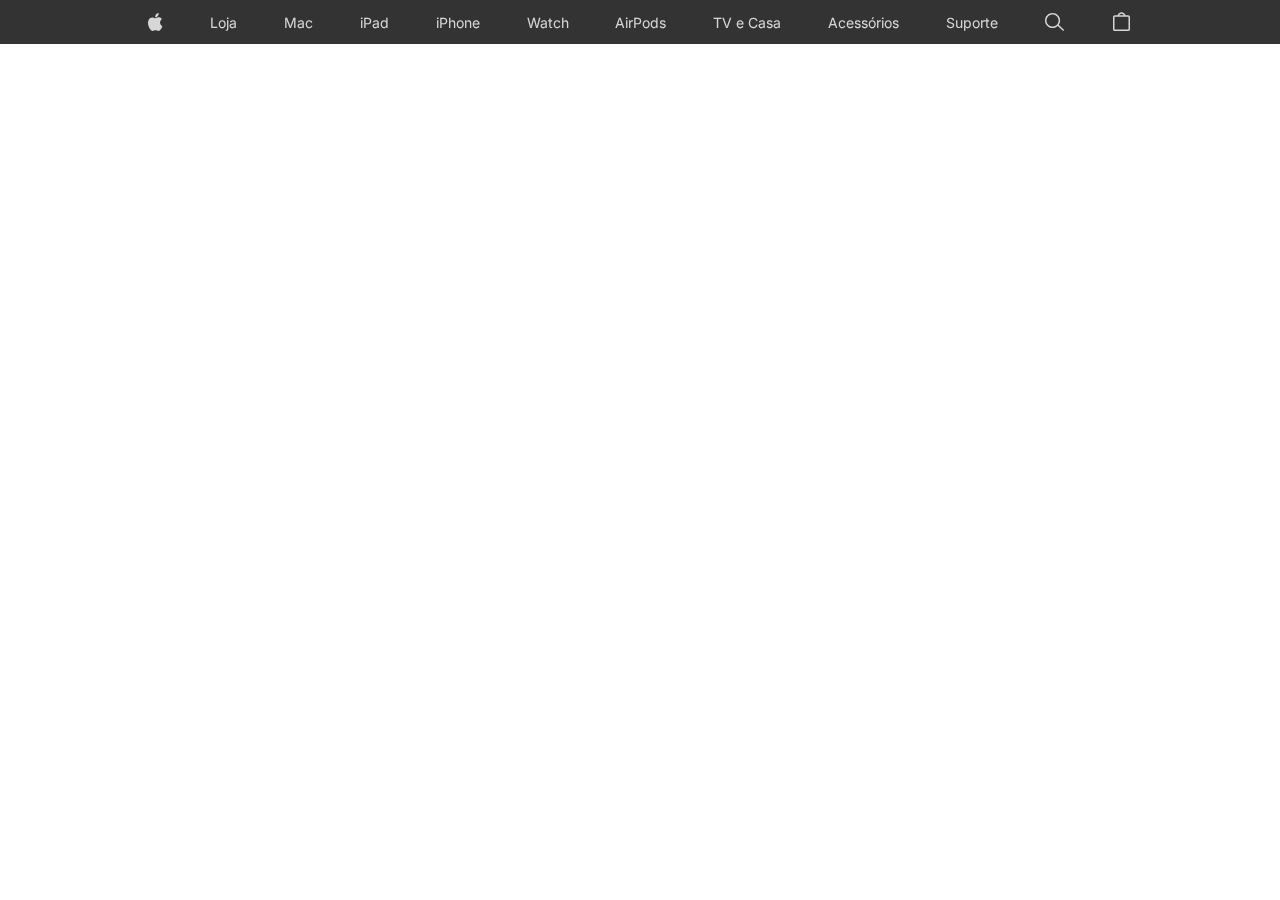
<file: index.html>
<!DOCTYPE html>
<html lang="pt-BR">
  <head>
    <meta charset="UTF-8" />
    <meta name="viewport" content="width=device-width, initial-scale=1.0" />
    <!-- HTML META TAGS -->
    <title>Apple (Brasil)</title>
    <meta name="description" content="Apple Brasil by Joaquim Silva" />
    <meta name="author" content="Joaquim Silva" />
    <!--  FAVICON -->
    <link rel="icon" href="./assets/public/images/apple-icon.png" />
    <!-- BOXICONS -->
    <link
      href="https://unpkg.com/boxicons@2.1.2/css/boxicons.min.css"
      rel="stylesheet"
    />
    <!-- CSS -->
    <link rel="stylesheet" href="assets/public/styles/css/index.css" />
    <!-- FONT -->
    <link rel="preconnect" href="https://fonts.googleapis.com" />
    <link rel="preconnect" href="https://fonts.gstatic.com" crossorigin />
    <link
      href="https://fonts.googleapis.com/css2?family=Inter:wght@200;300;400;500;600;700&display=swap"
      rel="stylesheet"
    />
  </head>

  <body>
    <!-- HEADER -->
    <header>
      <div class="nav-container">
        <nav>
          <!-- NAV MOBILE -->
          <ul class="mobile-nav">
            <li>
              <div class="menu-icon-container">
                <div class="menu-icon">
                  <span class="line-1"></span>
                  <span class="line-2"></span>
                </div>
              </div>
            </li>

            <li>
              <a href="#" class="apple-logo"></a>
            </li>

            <li>
              <a href="#" class="bag"></a>
            </li>
          </ul>
          <!-- NAV DESKTOP -->
          <ul class="desktop-nav">
            <li>
              <a href="#" class="apple-logo"></a>
            </li>
            <li>
              <a href="#">Loja</a>
            </li>
            <li>
              <a href="#">Mac</a>
            </li>
            <li>
              <a href="#">iPad</a>
            </li>
            <li>
              <a href="#">iPhone</a>
            </li>
            <li>
              <a href="#">Watch</a>
            </li>
            <li>
              <a href="#">AirPods</a>
            </li>
            <li>
              <a href="#">TV e Casa</a>
            </li>
            <li>
              <a href="#">Acessórios</a>
            </li>
            <li>
              <a href="#">Suporte</a>
            </li>
            <li>
              <a href="#" class="search"></a>
            </li>
            <li>
              <a href="#" class="bag"></a>
            </li>
          </ul>
        </nav>
        <!-- End of navigation menu items -->

        <div class="search-container hide">
          <div class="search"></div>
          <div class="search-bar">
            <form action="">
              <input type="text" placeholder="Buscar em apple.com" />
            </form>
          </div>
          <div class="close"></div>

          <div class="quick-links">
            <h2>Links Rápidos</h2>
            <ul>
              <li>
                <a href="#"
                  >Perguntas Frequentes sobre a Visita na Apple Store</a
                >
              </li>
              <li>
                <a href="#">Comprar na Apple Store online</a>
              </li>
              <li>
                <a href="#">Acessórios</a>
              </li>
              <li>
                <a href="#">AirPods</a>
              </li>
              <li>
                <a href="#">AirTag</a>
              </li>
            </ul>
          </div>
        </div>

        <div class="mobile-search-container">
          <div class="search"></div>
          <div class="search-bar">
            <form action="">
              <input type="text" placeholder="Buscar em apple.com" />
            </form>
          </div>
          <span class="cancel-btn">Cancelar</span>

          <div class="quick-links">
            <h2>Links Rápidos</h2>
            <ul>
              <li>
                <a href="#"
                  >Perguntas Frequentes sobre a Visita na Apple Store</a
                >
              </li>
              <li>
                <a href="#">Comprar na Apple Store online</a>
              </li>
              <li>
                <a href="#">Acessórios</a>
              </li>
              <li>
                <a href="#">AirPods</a>
              </li>
              <li>
                <a href="#">AirTag</a>
              </li>
            </ul>
          </div>
        </div>
      </div>

      <div class="overlay"></div>
    </header>
    <!-- MAIN -->
    <main>
      <!-- HOME -->
    </main>
    <!-- FOOTER -->
    <footer></footer>

    <!-- JAVASCRIPT -->
    <script src="./assets/public/scripts/js/main.js"></script>
  </body>
</html>
</file>
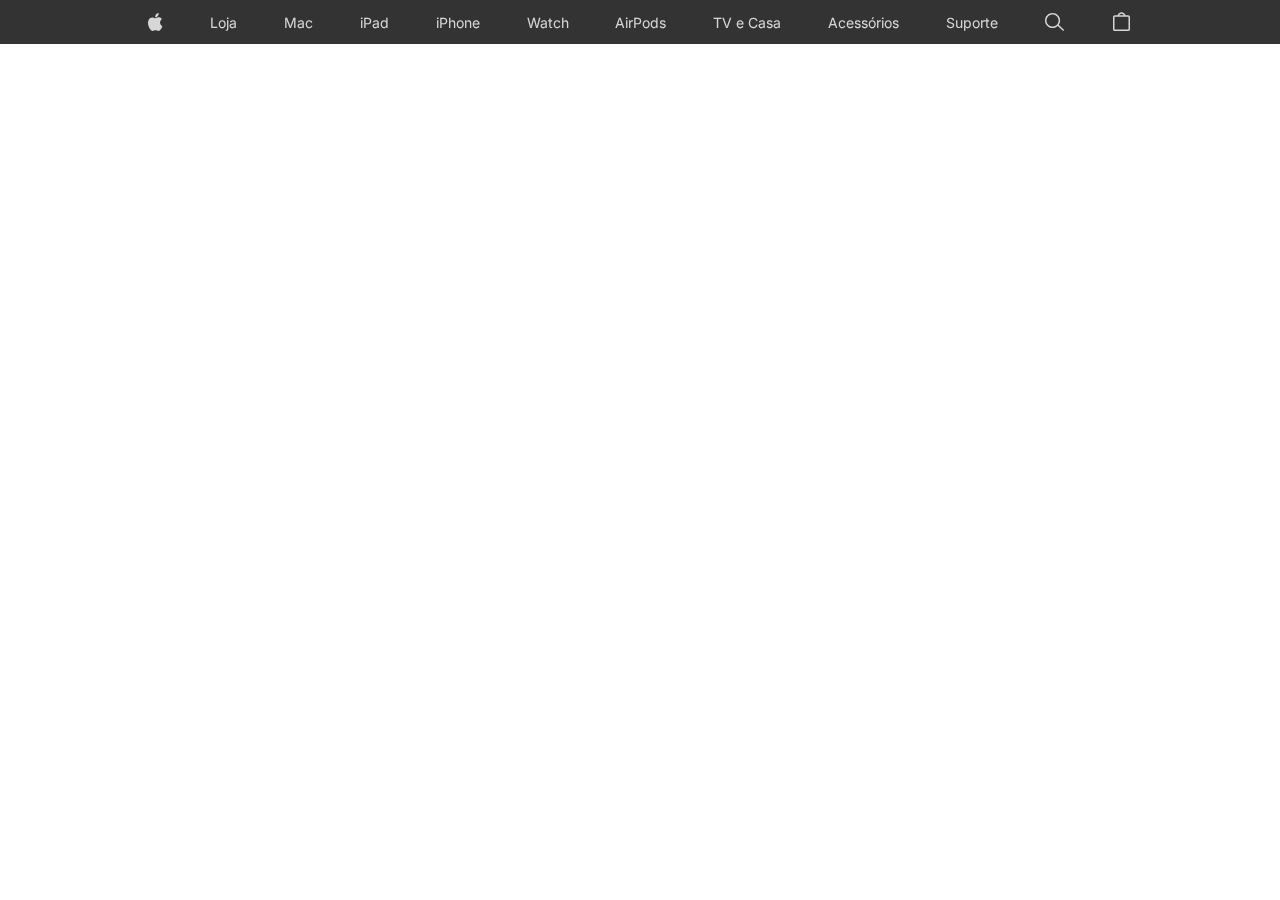
<file: assets/public/src/index.html>
<!DOCTYPE html>
<html lang="pt-BR">
  <head>
    <meta charset="UTF-8" />
    <meta name="viewport" content="width=device-width, initial-scale=1.0" />
    <!-- HTML META TAGS -->
    <title>Apple (Brasil)</title>
    <meta name="description" content="Apple Brasil by Joaquim Silva" />
    <meta name="author" content="Joaquim Silva" />
    <!--  FAVICON -->
    <link rel="icon" href="../images/apple-icon.png" />
    <!-- BOXICONS -->
    <link
      href="https://unpkg.com/boxicons@2.1.2/css/boxicons.min.css"
      rel="stylesheet"
    />
    <!-- CSS -->
    <link rel="stylesheet" href="../styles/css/index.css" />
    <!-- FONT -->
    <link rel="preconnect" href="https://fonts.googleapis.com" />
    <link rel="preconnect" href="https://fonts.gstatic.com" crossorigin />
    <link
      href="https://fonts.googleapis.com/css2?family=Inter:wght@200;300;400;500;600;700&display=swap"
      rel="stylesheet"
    />
  </head>

  <body>
    <!-- HEADER -->
    <header>
      <div class="nav-container">
        <nav>
          <!-- NAV MOBILE -->
          <ul class="mobile-nav">
            <li>
              <div class="menu-icon-container">
                <div class="menu-icon">
                  <span class="line-1"></span>
                  <span class="line-2"></span>
                </div>
              </div>
            </li>

            <li>
              <a href="#" class="apple-logo"></a>
            </li>

            <li>
              <a href="#" class="bag"></a>
            </li>
          </ul>
          <!-- NAV DESKTOP -->
          <ul class="desktop-nav">
            <li>
              <a href="#" class="apple-logo"></a>
            </li>
            <li>
              <a href="#">Loja</a>
            </li>
            <li>
              <a href="#">Mac</a>
            </li>
            <li>
              <a href="#">iPad</a>
            </li>
            <li>
              <a href="#">iPhone</a>
            </li>
            <li>
              <a href="#">Watch</a>
            </li>
            <li>
              <a href="#">AirPods</a>
            </li>
            <li>
              <a href="#">TV e Casa</a>
            </li>
            <li>
              <a href="#">Acessórios</a>
            </li>
            <li>
              <a href="#">Suporte</a>
            </li>
            <li>
              <a href="#" class="search"></a>
            </li>
            <li>
              <a href="#" class="bag"></a>
            </li>
          </ul>
        </nav>
        <!-- End of navigation menu items -->

        <div class="search-container hide">
          <div class="search"></div>
          <div class="search-bar">
            <form action="">
              <input type="text" placeholder="Buscar em apple.com" />
            </form>
          </div>
          <div class="close"></div>

          <div class="quick-links">
            <h2>Links Rápidos</h2>
            <ul>
              <li>
                <a href="#">Perguntas Frequentes sobre a Visita na Apple Store</a>
              </li>
              <li>
                <a href="#">Comprar na Apple Store online</a>
              </li>
              <li>
                <a href="#">Acessórios</a>
              </li>
              <li>
                <a href="#">AirPods</a>
              </li>
              <li>
                <a href="#">AirTag</a>
              </li>
            </ul>
          </div>
        </div>

        <div class="mobile-search-container">
          <div class="search"></div>
          <div class="search-bar">
            <form action="">
              <input type="text" placeholder="Buscar em apple.com" />
            </form>
          </div>
          <span class="cancel-btn">Cancelar</span>

          <div class="quick-links">
            <h2>Links Rápidos</h2>
            <ul>
              <li>
                <a href="#">Perguntas Frequentes sobre a Visita na Apple Store</a>
              </li>
              <li>
                <a href="#">Comprar na Apple Store online</a>
              </li>
              <li>
                <a href="#">Acessórios</a>
              </li>
              <li>
                <a href="#">AirPods</a>
              </li>
              <li>
                <a href="#">AirTag</a>
              </li>
            </ul>
          </div>
        </div>
      </div>

      <div class="overlay"></div>
    </header>
    <!-- MAIN -->
    <main>
      <!-- HOME -->
    </main>
    <!-- FOOTER -->
    <footer></footer>

    <!-- JAVASCRIPT -->
    <script src="../scripts/js/main.js"></script>
  </body>
</html>
</file>
<file: assets/public/styles/css/index.css>
/*=========Reset Global===========*/
*,
*::after,
*::before {
  margin: 0;
  padding: 0;
  box-sizing: border-box;
}

body {
  font-family: 'Inter', sans-serif;
  font-weight: 400;
  overflow-y: scroll;
}

/*========Desktop Navigation==========*/

.nav-container {
  background: rgba(0, 0, 0, 0.8);
  height: 44px;
  z-index: 300;
  position: fixed;
  left: 0;
  top: 0;
  right: 0;
}

.nav-container nav {
  width: 1000px;
  margin: 0 auto;
  padding: 0 8px;
  height: 100%;
}

nav .desktop-nav {
  display: flex;
  justify-content: space-between;
  align-items: center;
  height: 100%;
  list-style: none;
}

nav .desktop-nav li a {
  color: #fff;
  text-decoration: none;
  font-size: 14px;
  opacity: 0.8;
  transition: opacity 400ms;
}

nav .desktop-nav li a:hover {
  opacity: 1;
}

.apple-logo {
  background: url('/assets/public/images/icons/apple-logo.svg');
  display: block;
  background-position: center;
  height: 44px;
  width: 15px;
  background-repeat: no-repeat;
}

.search {
  background: url('/assets/public/images/icons/search-icon.svg');
  display: block;
  background-position: center;
  height: 44px;
  width: 20px;
  background-repeat: no-repeat;
}

.bag {
  background: url('/assets/public/images/icons/bag-icon.svg');
  display: block;
  background-position: center;
  background-size: 17px;
  height: 44px;
  width: 20px;
  background-repeat: no-repeat;
}

.close {
  background: url('/assets/public/images/icons/close-icon.svg');
  display: block;
  background-position: center;
  background-size: 17px;
  height: 44px;
  width: 20px;
  background-repeat: no-repeat;
}

/* Search Container */

.search-container.hide {
  opacity: 0;
  pointer-events: none;
}

.search-container {
  width: 60%;
  margin: 0 auto;
  padding: 0 42px;
  position: fixed;
  top: 0;
  left: 0;
  right: 0;
  z-index: 200;
}

.search-container .search {
  position: absolute;
  left: 12px;
  opacity: 0.5;
}

.search-container .close {
  position: absolute;
  top: 0;
  right: 12px;
  opacity: 0.5;
  cursor: pointer;
  transition: all 400ms;
}

.search-container .close:hover {
  opacity: 0.7;
}

.search-container form {
  width: 100%;
  margin: 0 auto;
}

.search-container form input {
  width: 100%;
  height: 44px;
  border: 0;
  outline: none;
  background: transparent;
  color: #fff;
  font-family: 'Inter', sans-serif;
  font-size: 17px;
}

/* Overlay */

.overlay.show {
  position: fixed;
  background: rgba(0, 0, 0, 0.48);
  width: 100%;
  height: 100vh;
  left: 0;
  top: 0;
  z-index: 100;
}

/* Quick Links */

.search-container .quick-links {
  background: #fff;
  position: absolute;
  left: 0;
  right: 0;
  padding: 16px 8px;
  border-radius: 0 0 14px 14px;
}

.search-container .quick-links h2 {
  text-transform: uppercase;
  font-size: 12px;
  color: #6e6e73;
  margin: 0 32px;
  margin-top: 10px;
  font-weight: 500;
}

.search-container .quick-links ul {
  list-style: none;
  margin-top: 12px;
}

.search-container .quick-links ul li a {
  display: inline-block;
  width: 100%;
  padding: 8px 50px;
  font-size: 14px;
  color: #1d1d1f;
  text-decoration: none;
  font-weight: 400;
}

.search-container .quick-links ul li a:hover {
  background: #f5f5f5;
  color: #2997ff;
}

/* Desktop Nav Animation */

.desktop-nav li {
  transition: all 500ms ease;
}

.desktop-nav.hide li {
  opacity: 0;
  transform: scale(0.8);
  pointer-events: none;
}

/* Overlay Animation */

.overlay {
  transition: all 500ms ease;
}

/* Navigation Menu Items Transition Delay */

.desktop-nav li:nth-of-type(10) {
  transition-delay: 90ms;
}

.desktop-nav.hide li:nth-of-type(10) {
  transition-delay: 0ms;
}

/* Search Container Animation */

.search-container form, 
.search-container .search {
  opacity: 1;
  transform: translateX(0);
  transition: all 400ms ease;
  transition-delay: 300ms;
}

.search-container.hide form,
.search-container.hide .search {
  opacity: 0;
  transform: translateX(50px);
}

.search-container .search {
  opacity: 0.6;
}

.search-container.hide .close {
  opacity: 0;
}

.search-container .close {
  opacity: 0.5;
  transition: all 400ms ease;
  transition-delay: 400ms;
}

.search-container.hide .quick-links h2 {
  opacity: 0;
  transform: translateX(50px);
}

.search-container .quick-links h2 {
  opacity: 1;
  transform: translateX(0);
  transition: all 400ms ease;
  transition-delay: 100ms;
}

.search-container.hide .quick-links ul li {
  transform: translateX(60px);
  opacity: 0;
}

.search-container .quick-links ul li {
  opacity: 1;
  transform: translateX(0);
  transition: all 400ms ease;
}

/* Hidden Items */

.mobile-nav,
.mobile-search-container {
  display: none;
}

/* Media Queries */

@media (max-width: 1100px) {
  .nav-container nav {
    width: 100%;
    padding: 0 32px;
  }
}

@media (max-width: 768px) {
  .nav-container .desktop-nav {
    flex-direction: column;
    position: fixed;
    top: 0;
    left: 0;
    width: 100%;
    height: 0vh;
    background: #000;
    justify-content: start;
    overflow: hidden;
    z-index: -1;
  }

  .nav-container.active .desktop-nav {
    height: 100vh;
  }

  .nav-container .desktop-nav li {
    width: 100%;
    padding: 0 32px;
  }

  .nav-container .desktop-nav li:first-child {
    margin-top: 120px;
  }

  .nav-container .desktop-nav .apple-logo,
  .nav-container .desktop-nav .search,
  .nav-container .desktop-nav .bag {
    display: none;
  }

  .nav-container .desktop-nav li a {
    padding: 16px 0;
    display: inline-block;
    border-bottom: 1px solid #616161;
    width: 100%;
    font-size: 17px;
  }

  /* Mobile Nav */

  nav .mobile-nav {
    display: flex;
    width: 100%;
    justify-content: space-between;
    list-style: none;
  }

  nav .menu-icon-container {
    width: 20px;
    height: 44px;
    display: flex;
    align-items: center;
    cursor: pointer;
  }

  nav .menu-icon {
    position: relative;
    width: 100%;
  }

  nav .menu-icon .line-1,
  nav .menu-icon .line-2 {
    position: absolute;
    height: 1px;
    width: 100%;
    background: #fff;
  }

  nav .menu-icon .line-1 {
    top: -4px;
  }

  nav .menu-icon .line-2 {
    top: 4px;
  }

  .nav-container.active nav .menu-icon-container .menu-icon .line-1 {
    top: 0;
    transform: rotateZ(45deg);
  }

  .nav-container.active nav .menu-icon-container .menu-icon .line-2 {
    top: 0;
    transform: rotateZ(-45deg);
  }

  /* Bag Icon Animation */

  .nav-container.active .mobile-nav .bag {
    transform: translateY(8px);
    opacity: 0;
    pointer-events: none;
  }

  /* Search Box */

  .mobile-search-container input {
    width: 100%;
    padding: 12px 36px;
    font-family: 'Inter', sans-serif;
    font-size: 17px;
    background: #1b1b1b;
    border: 0;
    color: #fff;
    border-radius: 8px;
    outline: none;
  }

  .mobile-search-container {
    position: relative;
    padding: 0 16px;
    margin-top: 10px;
    border-bottom: 1px solid #616161;
    display: flex;
    padding-bottom: 16px;
    align-items: center;
    transform: rotateX(90deg);
  }

  .nav-container.active .mobile-search-container {
    transform: rotateX(0deg);
  }

  .mobile-search-container .search {
    position: absolute;
    left: 24px;
    opacity: 0.5;
    background-size: 15px;
  }

  /* Nav Move Up*/

  .nav-container nav.move-up {
    margin-top: -40px;
  }

  /* Cancel Button */

  .mobile-search-container .cancel-btn {
    color: #2997ff;
    font-size: 13px;
    font-weight: 500;
    cursor: pointer;
    width: 0px;
    overflow: hidden;
  }

  .mobile-search-container .search-bar.active + .cancel-btn {
    padding: 0 16px;
    width: 74px;
  }

  .mobile-search-container .search-bar {
    flex: 1;
  }

  /* Desktop Nav Move Down */

  nav .desktop-nav.move-down li:first-child {
    margin-top: 150px;
  }

  nav .desktop-nav.move-down li {
    opacity: 0;
    pointer-events: none;
  }

  /* Quick Links */

  .mobile-search-container .search-bar.active ~ .quick-links {
    top: 80px;
    opacity: 1;
    pointer-events: auto;
  }

  .mobile-search-container .quick-links {
    position: absolute;
    left: 0;
    right: 0;
    padding: 0 32px;
    opacity: 0;
    pointer-events: none;
    top: 10px;
  }

  .mobile-search-container .quick-links ul {
    list-style: none;
  }

  .mobile-search-container .quick-links h2 {
    color: #86868b;
    font-size: 12px;
    text-transform: uppercase;
    font-weight: 400;
  }

  .mobile-search-container .quick-links ul li a {
    padding: 16px 0;
    display: inline-block;
    text-decoration: none;
    color: #fff;
    font-size: 14px;
    font-weight: 400;
    border-bottom: 1px solid #616161;
    width: 100%;
  }

  .mobile-search-container .quick-links ul li a:hover {
    color: #2997ff;
  }

  input,
  div,
  span,
  a {
    -webkit-tap-highlight-color: rgba(0, 0, 0, 0);
  }
}
</file>
